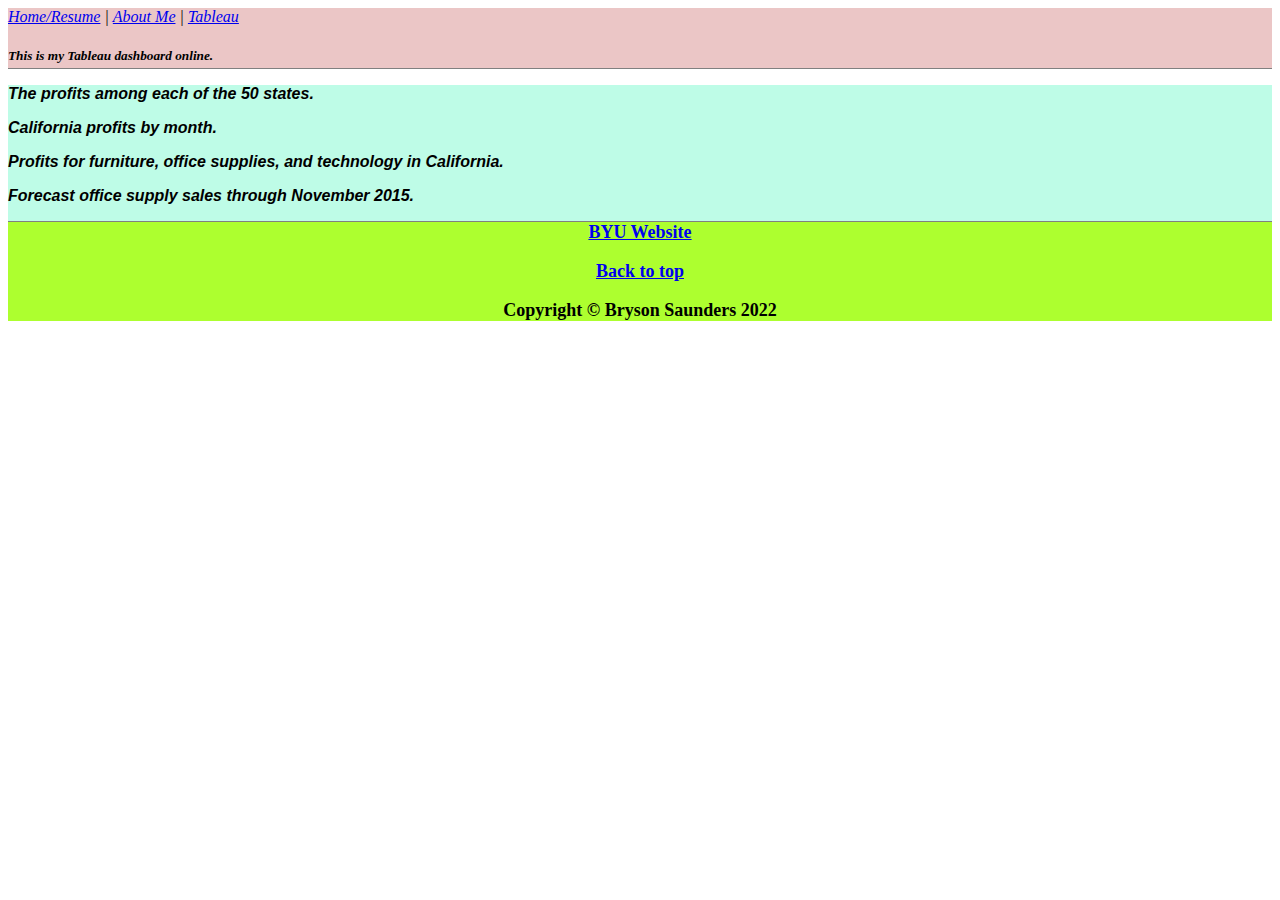
<file: html/tableau.html>
<!--Bryson Saunders 04-16-22-->
<html>
    <head>
        <title>Bryson Saunders - Tableau Dashboard</title>
    </head>
    <link href="../styles/mystyles.css" rel="stylesheet" />
    <link href="../styles/tableaustyles.css" rel="stylesheet" />
   
    <body>
        <div class="header">
            <a href="../index.html" id="top">Home/Resume</a> |
            <a href="about.html">About Me</a> |
            <a href="tableau.html">Tableau</a>
            <h5>This is my Tableau dashboard online.</h1>
        </div>
             
        <div class="mainbody">
            <div class='tableauPlaceholder' id='viz1650153090622' style='position: relative'><noscript><a href='#'><img alt='Forecasting ' src='https:&#47;&#47;public.tableau.com&#47;static&#47;images&#47;Pr&#47;Profits_16501529048700&#47;Forecasting&#47;1_rss.png' style='border: none' /></a></noscript><object class='tableauViz'  style='display:none;'><param name='host_url' value='https%3A%2F%2Fpublic.tableau.com%2F' /> <param name='embed_code_version' value='3' /> <param name='site_root' value='' /><param name='name' value='Profits_16501529048700&#47;Forecasting' /><param name='tabs' value='no' /><param name='toolbar' value='yes' /><param name='static_image' value='https:&#47;&#47;public.tableau.com&#47;static&#47;images&#47;Pr&#47;Profits_16501529048700&#47;Forecasting&#47;1.png' /> <param name='animate_transition' value='yes' /><param name='display_static_image' value='yes' /><param name='display_spinner' value='yes' /><param name='display_overlay' value='yes' /><param name='display_count' value='yes' /><param name='language' value='en-US' /><param name='filter' value='publish=yes' /></object></div>                <script type='text/javascript'>                    var divElement = document.getElementById('viz1650153090622');                    var vizElement = divElement.getElementsByTagName('object')[0];                    vizElement.style.width='70%';vizElement.style.height=500;                    var scriptElement = document.createElement('script');                    scriptElement.src = 'https://public.tableau.com/javascripts/api/viz_v1.js';                    vizElement.parentNode.insertBefore(scriptElement, vizElement);             </script>           
                <p>The profits among each of the 50 states.</p>
            <div class='tableauPlaceholder' id='viz1650153667527' style='position: relative'><noscript><a href='#'><img alt='Forecasting ' src='https:&#47;&#47;public.tableau.com&#47;static&#47;images&#47;Hi&#47;HighestProfitLast2Years&#47;Forecasting&#47;1_rss.png' style='border: none' /></a></noscript><object class='tableauViz'  style='display:none;'><param name='host_url' value='https%3A%2F%2Fpublic.tableau.com%2F' /> <param name='embed_code_version' value='3' /> <param name='site_root' value='' /><param name='name' value='HighestProfitLast2Years&#47;Forecasting' /><param name='tabs' value='no' /><param name='toolbar' value='yes' /><param name='static_image' value='https:&#47;&#47;public.tableau.com&#47;static&#47;images&#47;Hi&#47;HighestProfitLast2Years&#47;Forecasting&#47;1.png' /> <param name='animate_transition' value='yes' /><param name='display_static_image' value='yes' /><param name='display_spinner' value='yes' /><param name='display_overlay' value='yes' /><param name='display_count' value='yes' /><param name='language' value='en-US' /><param name='filter' value='publish=yes' /></object></div>                <script type='text/javascript'>                    var divElement = document.getElementById('viz1650153667527');                    var vizElement = divElement.getElementsByTagName('object')[0];                    vizElement.style.width='70%';vizElement.style.height=500;                    var scriptElement = document.createElement('script');                    scriptElement.src = 'https://public.tableau.com/javascripts/api/viz_v1.js';                    vizElement.parentNode.insertBefore(scriptElement, vizElement);                </script>     
                <p>California profits by month.</p>
            <div class='tableauPlaceholder' id='viz1650153853028' style='position: relative'><noscript><a href='#'><img alt='Forecasting (2) ' src='https:&#47;&#47;public.tableau.com&#47;static&#47;images&#47;Pr&#47;ProfitsinEachCategory&#47;Forecasting2&#47;1_rss.png' style='border: none' /></a></noscript><object class='tableauViz'  style='display:none;'><param name='host_url' value='https%3A%2F%2Fpublic.tableau.com%2F' /> <param name='embed_code_version' value='3' /> <param name='site_root' value='' /><param name='name' value='ProfitsinEachCategory&#47;Forecasting2' /><param name='tabs' value='no' /><param name='toolbar' value='yes' /><param name='static_image' value='https:&#47;&#47;public.tableau.com&#47;static&#47;images&#47;Pr&#47;ProfitsinEachCategory&#47;Forecasting2&#47;1.png' /> <param name='animate_transition' value='yes' /><param name='display_static_image' value='yes' /><param name='display_spinner' value='yes' /><param name='display_overlay' value='yes' /><param name='display_count' value='yes' /><param name='language' value='en-US' /><param name='filter' value='publish=yes' /></object></div>                <script type='text/javascript'>                    var divElement = document.getElementById('viz1650153853028');                    var vizElement = divElement.getElementsByTagName('object')[0];                    vizElement.style.width='70%';vizElement.style.height=500;                    var scriptElement = document.createElement('script');                    scriptElement.src = 'https://public.tableau.com/javascripts/api/viz_v1.js';                    vizElement.parentNode.insertBefore(scriptElement, vizElement);                </script>
                <p>Profits for furniture, office supplies, and technology in California.</p>
            <div class='tableauPlaceholder' id='viz1650157806793' style='position: relative'><noscript><a href='#'><img alt='Sheet 8 (2) ' src='https:&#47;&#47;public.tableau.com&#47;static&#47;images&#47;fo&#47;forecast_16501576571120&#47;Sheet82&#47;1_rss.png' style='border: none' /></a></noscript><object class='tableauViz'  style='display:none;'><param name='host_url' value='https%3A%2F%2Fpublic.tableau.com%2F' /> <param name='embed_code_version' value='3' /> <param name='site_root' value='' /><param name='name' value='forecast_16501576571120&#47;Sheet82' /><param name='tabs' value='no' /><param name='toolbar' value='yes' /><param name='static_image' value='https:&#47;&#47;public.tableau.com&#47;static&#47;images&#47;fo&#47;forecast_16501576571120&#47;Sheet82&#47;1.png' /> <param name='animate_transition' value='yes' /><param name='display_static_image' value='yes' /><param name='display_spinner' value='yes' /><param name='display_overlay' value='yes' /><param name='display_count' value='yes' /><param name='language' value='en-US' /><param name='filter' value='publish=yes' /></object></div>                <script type='text/javascript'>                    var divElement = document.getElementById('viz1650157806793');                    var vizElement = divElement.getElementsByTagName('object')[0];                    vizElement.style.width='70%';vizElement.style.height=500;                    var scriptElement = document.createElement('script');                    scriptElement.src = 'https://public.tableau.com/javascripts/api/viz_v1.js';                    vizElement.parentNode.insertBefore(scriptElement, vizElement);                </script> 
                <p>Forecast office supply sales through November 2015.</p>
        </div>
    
        <div class="footer">
            <a href="https://www.byu.edu" target="_blank">BYU Website</a>
            <p></p>
            <a href="#top">Back to top</a>
            <p></p>
            Copyright &copy; Bryson Saunders 2022
        </div>
       
        </body>
       
</html>
</file>
<file: styles/mystyles.css>
.resumeheadings {
    font-family: 'Trebuchet MS', 'Lucida Sans Unicode', 'Lucida Grande', 'Lucida Sans', Arial, sans-serif;
    font-size: x-large;
}
.resumeinside {
    font-family: 'Franklin Gothic Medium', 'Arial Narrow', Arial, sans-serif;
    font-size: large;
}
.contactcolor {
    color: blueviolet;
}

p {
    font-style: oblique;
    font-weight: bold;
}

.copyright {
    color:rgb(144, 113, 173);
}

a {
    font-stretch: semi-condensed;
}

a:hover {
    text-decoration: underline;
    font-weight: bold;
}

.center {
    text-align: center;
}
</file>
<file: styles/tableaustyles.css>
.header {
    top: 5px;
    left: 5px;
    right: 5px;
    height: 60px;
    border-bottom: solid 1px grey;
    margin: auto;
    font-style: italic;
    background-color: rgb(235, 198, 198);
    
}

.mainbody {
    left: 5px;
    right: 5px;
    border-bottom: solid 1px grey;
    margin: auto;
    font-family: Impact, Haettenschweiler, 'Arial Narrow Bold', sans-serif;
    background-color: rgb(190, 252, 231);
}

.footer {
    left: 5px;
    right: 5px;
    text-align: center;
    font-size: large;
    margin: auto;
    background-color: greenyellow;
    font-weight: bold;
}
</file>
